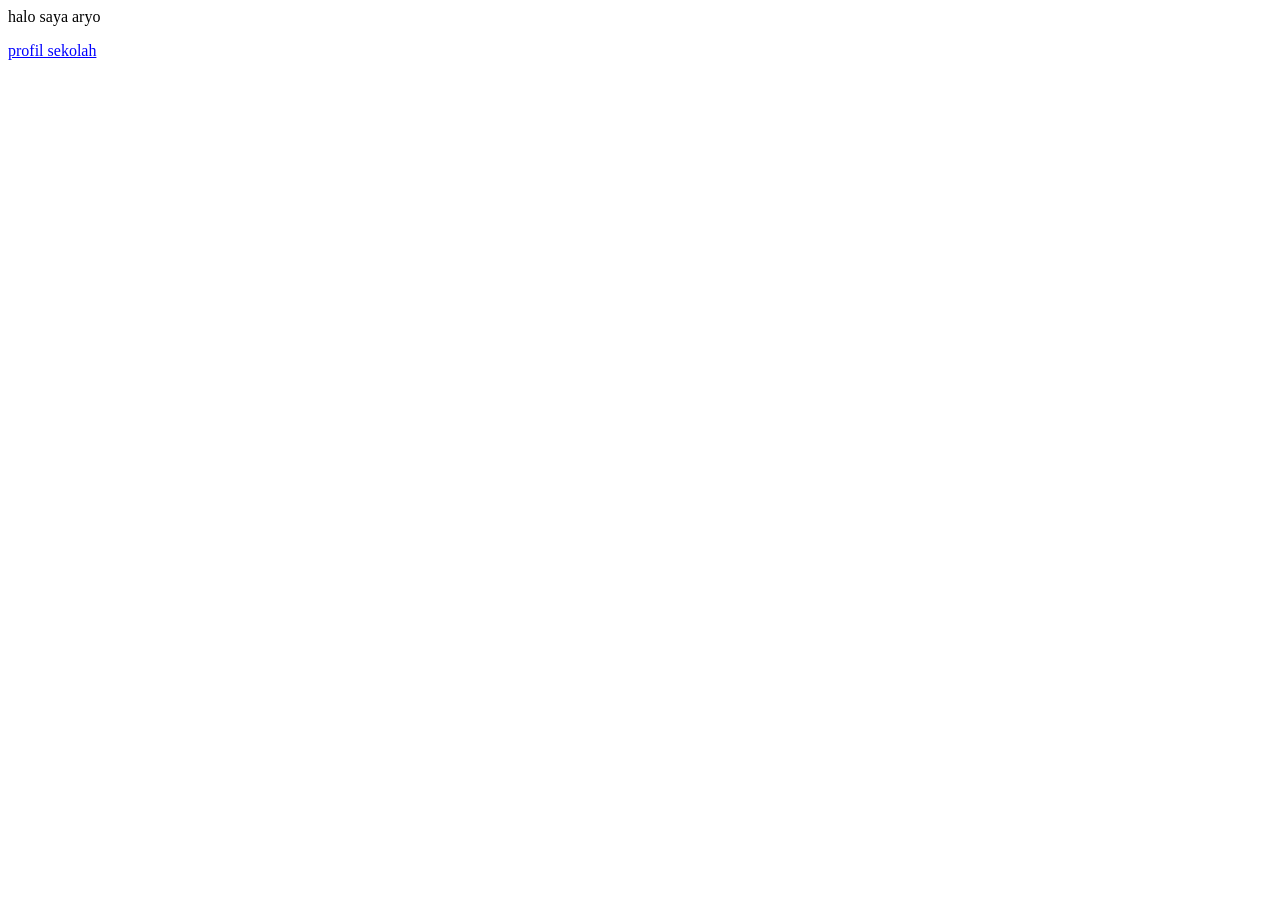
<file: index.html>
<html>
<head>
<meta charset="utf-8">
<meta name="viewport" content="width=device-width, initial-scale=1.0">
<title>Aryo</title>
</head>

<body>

<p>halo saya aryo</p>
<a href="profil_sekolah/" style="color:blue">profil sekolah</a>

</body>
</html>
</file>
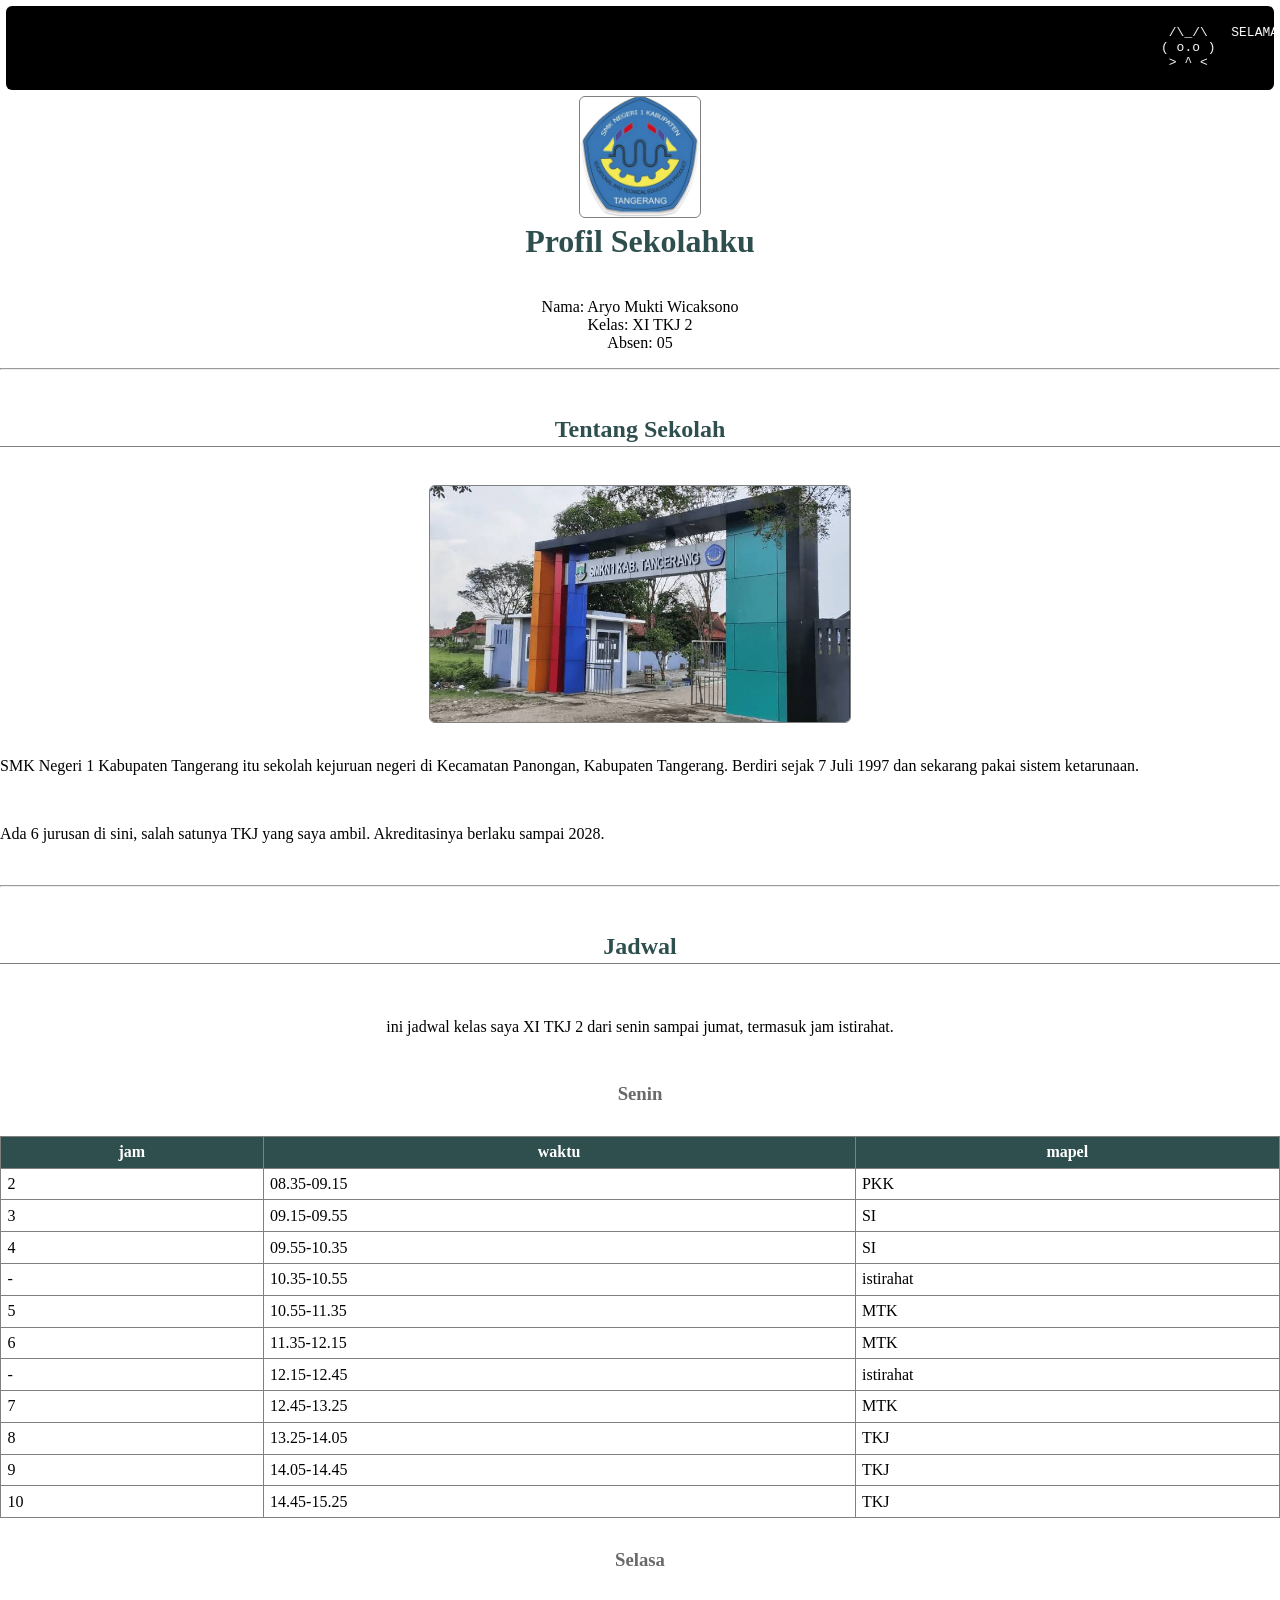
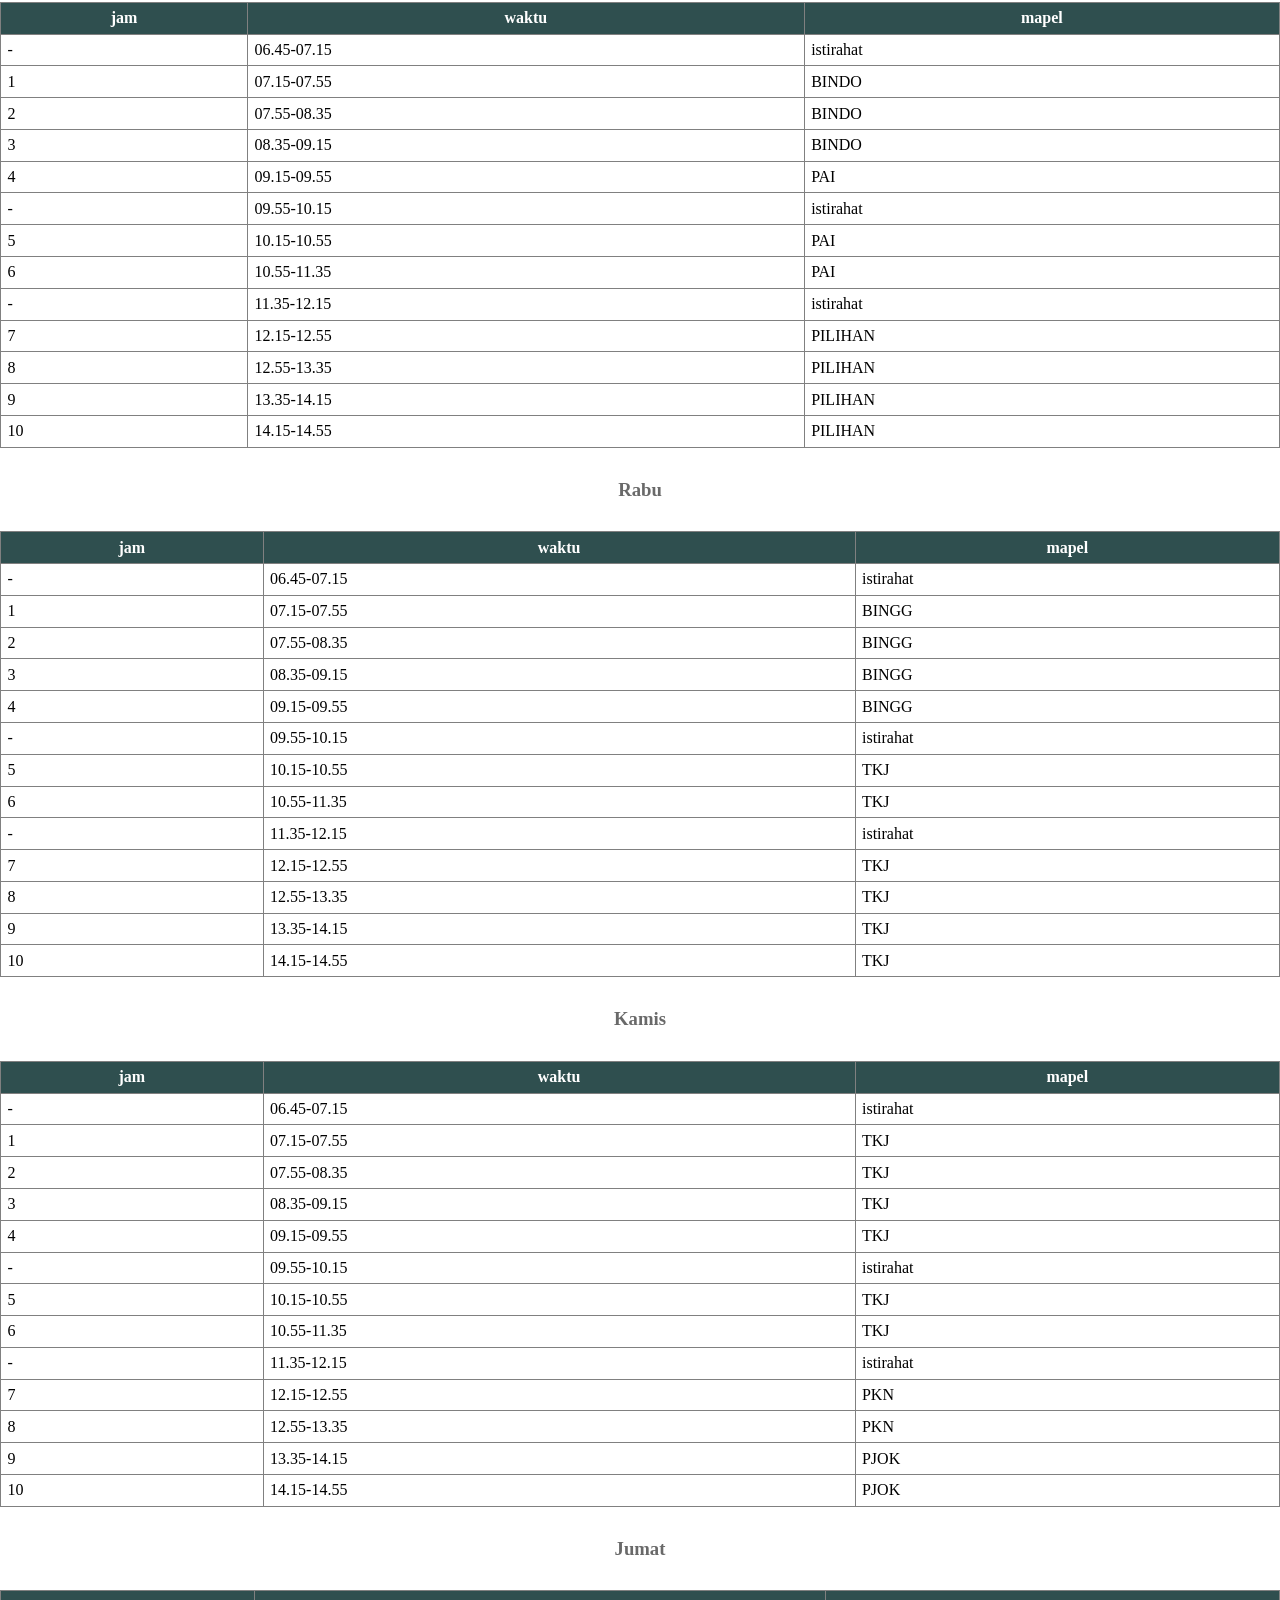
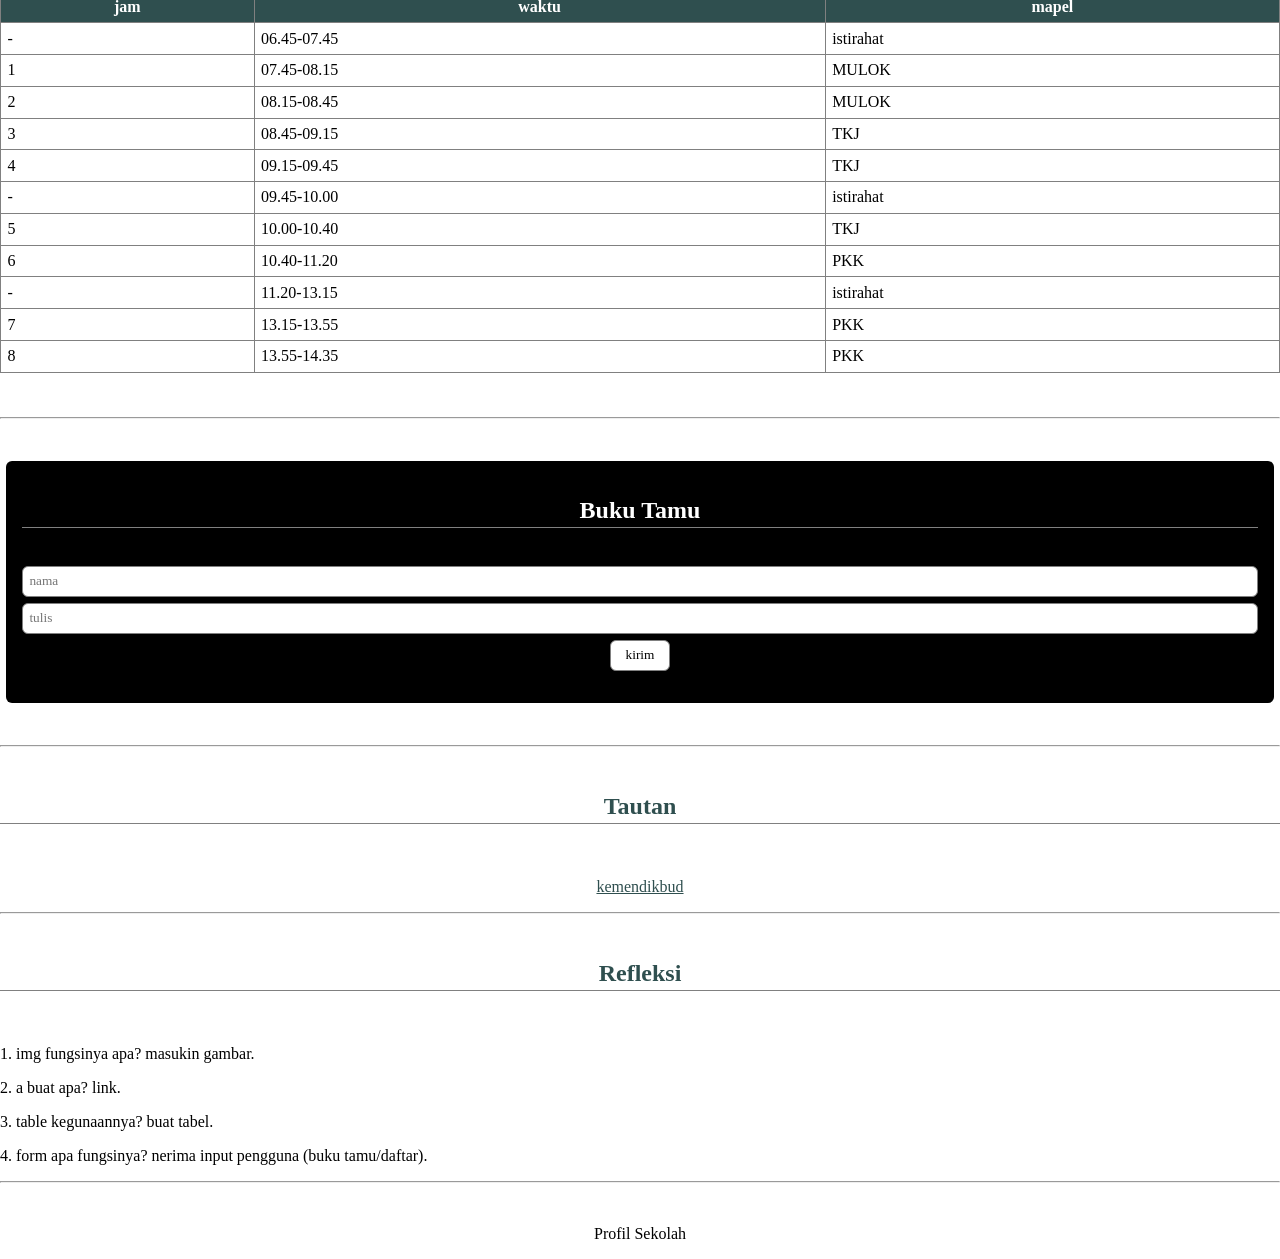
<file: profil_sekolah/index.html>
<html>
<head>
<meta charset="utf-8">
<meta name="viewport" content="width=device-width, initial-scale=1.0">
<title>Profil Sekolahku</title>
<link rel="stylesheet" href="style.css">
</head>

<body>

<marquee><pre>  /\_/\   SELAMAT DATANG
 ( o.o )
  > ^ <</pre></marquee>
<br>

<center>
<img src="logo.png" alt="logo" width="120">
<h1>Profil Sekolahku</h1>
<br>
<p>Nama: Aryo Mukti Wicaksono<br>
Kelas: XI TKJ 2<br>
Absen: 05</p>
</center>

<hr>
<br>

<center><h2>Tentang Sekolah</h2></center>
<br>

<center><img src="sekolah.jpg" alt="sekolah" width="420"></center>
<br>

<p>SMK Negeri 1 Kabupaten Tangerang itu sekolah kejuruan negeri di Kecamatan Panongan, Kabupaten Tangerang. Berdiri sejak 7 Juli 1997 dan sekarang pakai sistem ketarunaan.</p>
<br>
<p>Ada 6 jurusan di sini, salah satunya TKJ yang saya ambil. Akreditasinya berlaku sampai 2028.</p>
<br>

<hr>
<br>

<center><h2>Jadwal</h2></center>
<br>

<center><p>ini jadwal kelas saya XI TKJ 2 dari senin sampai jumat, termasuk jam istirahat.</p></center>
<br>

<center><h3>Senin</h3></center>
<br>

<table>
<tr><th>jam</th><th>waktu</th><th>mapel</th></tr>
<tr><td>2</td><td>08.35-09.15</td><td>PKK</td></tr>
<tr><td>3</td><td>09.15-09.55</td><td>SI</td></tr>
<tr><td>4</td><td>09.55-10.35</td><td>SI</td></tr>
<tr><td>-</td><td>10.35-10.55</td><td>istirahat</td></tr>
<tr><td>5</td><td>10.55-11.35</td><td>MTK</td></tr>
<tr><td>6</td><td>11.35-12.15</td><td>MTK</td></tr>
<tr><td>-</td><td>12.15-12.45</td><td>istirahat</td></tr>
<tr><td>7</td><td>12.45-13.25</td><td>MTK</td></tr>
<tr><td>8</td><td>13.25-14.05</td><td>TKJ</td></tr>
<tr><td>9</td><td>14.05-14.45</td><td>TKJ</td></tr>
<tr><td>10</td><td>14.45-15.25</td><td>TKJ</td></tr>
</table>

<br>

<center><h3>Selasa</h3></center>
<br>

<table>
<tr><th>jam</th><th>waktu</th><th>mapel</th></tr>
<tr><td>-</td><td>06.45-07.15</td><td>istirahat</td></tr>
<tr><td>1</td><td>07.15-07.55</td><td>BINDO</td></tr>
<tr><td>2</td><td>07.55-08.35</td><td>BINDO</td></tr>
<tr><td>3</td><td>08.35-09.15</td><td>BINDO</td></tr>
<tr><td>4</td><td>09.15-09.55</td><td>PAI</td></tr>
<tr><td>-</td><td>09.55-10.15</td><td>istirahat</td></tr>
<tr><td>5</td><td>10.15-10.55</td><td>PAI</td></tr>
<tr><td>6</td><td>10.55-11.35</td><td>PAI</td></tr>
<tr><td>-</td><td>11.35-12.15</td><td>istirahat</td></tr>
<tr><td>7</td><td>12.15-12.55</td><td>PILIHAN</td></tr>
<tr><td>8</td><td>12.55-13.35</td><td>PILIHAN</td></tr>
<tr><td>9</td><td>13.35-14.15</td><td>PILIHAN</td></tr>
<tr><td>10</td><td>14.15-14.55</td><td>PILIHAN</td></tr>
</table>

<br>

<center><h3>Rabu</h3></center>
<br>

<table>
<tr><th>jam</th><th>waktu</th><th>mapel</th></tr>
<tr><td>-</td><td>06.45-07.15</td><td>istirahat</td></tr>
<tr><td>1</td><td>07.15-07.55</td><td>BINGG</td></tr>
<tr><td>2</td><td>07.55-08.35</td><td>BINGG</td></tr>
<tr><td>3</td><td>08.35-09.15</td><td>BINGG</td></tr>
<tr><td>4</td><td>09.15-09.55</td><td>BINGG</td></tr>
<tr><td>-</td><td>09.55-10.15</td><td>istirahat</td></tr>
<tr><td>5</td><td>10.15-10.55</td><td>TKJ</td></tr>
<tr><td>6</td><td>10.55-11.35</td><td>TKJ</td></tr>
<tr><td>-</td><td>11.35-12.15</td><td>istirahat</td></tr>
<tr><td>7</td><td>12.15-12.55</td><td>TKJ</td></tr>
<tr><td>8</td><td>12.55-13.35</td><td>TKJ</td></tr>
<tr><td>9</td><td>13.35-14.15</td><td>TKJ</td></tr>
<tr><td>10</td><td>14.15-14.55</td><td>TKJ</td></tr>
</table>

<br>

<center><h3>Kamis</h3></center>
<br>

<table>
<tr><th>jam</th><th>waktu</th><th>mapel</th></tr>
<tr><td>-</td><td>06.45-07.15</td><td>istirahat</td></tr>
<tr><td>1</td><td>07.15-07.55</td><td>TKJ</td></tr>
<tr><td>2</td><td>07.55-08.35</td><td>TKJ</td></tr>
<tr><td>3</td><td>08.35-09.15</td><td>TKJ</td></tr>
<tr><td>4</td><td>09.15-09.55</td><td>TKJ</td></tr>
<tr><td>-</td><td>09.55-10.15</td><td>istirahat</td></tr>
<tr><td>5</td><td>10.15-10.55</td><td>TKJ</td></tr>
<tr><td>6</td><td>10.55-11.35</td><td>TKJ</td></tr>
<tr><td>-</td><td>11.35-12.15</td><td>istirahat</td></tr>
<tr><td>7</td><td>12.15-12.55</td><td>PKN</td></tr>
<tr><td>8</td><td>12.55-13.35</td><td>PKN</td></tr>
<tr><td>9</td><td>13.35-14.15</td><td>PJOK</td></tr>
<tr><td>10</td><td>14.15-14.55</td><td>PJOK</td></tr>
</table>

<br>

<center><h3>Jumat</h3></center>
<br>

<table>
<tr><th>jam</th><th>waktu</th><th>mapel</th></tr>
<tr><td>-</td><td>06.45-07.45</td><td>istirahat</td></tr>
<tr><td>1</td><td>07.45-08.15</td><td>MULOK</td></tr>
<tr><td>2</td><td>08.15-08.45</td><td>MULOK</td></tr>
<tr><td>3</td><td>08.45-09.15</td><td>TKJ</td></tr>
<tr><td>4</td><td>09.15-09.45</td><td>TKJ</td></tr>
<tr><td>-</td><td>09.45-10.00</td><td>istirahat</td></tr>
<tr><td>5</td><td>10.00-10.40</td><td>TKJ</td></tr>
<tr><td>6</td><td>10.40-11.20</td><td>PKK</td></tr>
<tr><td>-</td><td>11.20-13.15</td><td>istirahat</td></tr>
<tr><td>7</td><td>13.15-13.55</td><td>PKK</td></tr>
<tr><td>8</td><td>13.55-14.35</td><td>PKK</td></tr>
</table>

<br>
<br>

<hr>
<br>

<div class="tamu">

<center><h2>Buku Tamu</h2></center>
<br>

<center>

<form>
<input type="text" placeholder="nama" required>
<input type="text" placeholder="tulis" required>
<br>
<button type="submit">kirim</button>
</form>

</center>

</div>
<br>

<hr>
<br>

<center><h2>Tautan</h2></center>
<br>

<center><p><a href="https://www.kemdikbud.go.id">kemendikbud</a></p></center>

<hr>
<br>

<center><h2>Refleksi</h2></center>
<br>
<p>1. img fungsinya apa? masukin gambar.</p>
<p>2. a buat apa? link.</p>
<p>3. table kegunaannya? buat tabel.</p>
<p>4. form apa fungsinya? nerima input pengguna (buku tamu/daftar).</p>

<hr>
<br>

<center><p>Profil Sekolah</p></center>
</body>

</html>
</file>
<file: profil_sekolah/style.css>
body{font-family:Georgia,'Times New Roman',serif;background:white;color:black;margin:0;padding:0}
marquee{background:black;color:white;padding:.4rem;border-radius:6px;margin:6px}
header{border-bottom:2px solid gray;padding:1rem}
h1{font-size:2rem;margin:.3rem 0;color:darkslategray}
h2{border-bottom:1px solid gray;padding-bottom:.2rem;color:darkslategray}
h3{margin:.8rem 0 .3rem;color:dimgray}
img{border:1px solid gray;max-width:100%;border-radius:6px}
table{border-collapse:collapse;width:100%;margin-top:.5rem}
th,td{border:1px solid gray;padding:.4rem}
th{background:darkslategray;color:white}
button{background:whitesmoke;color:black;border:1px solid gray;padding:.4rem .9rem;font-family:inherit;cursor:pointer;border-radius:6px}
button:hover{background:darkslategray;color:white}
input{width:100%;padding:.4rem;border:1px solid gray;box-sizing:border-box;margin-bottom:.4rem;font-family:inherit;border-radius:6px}
section{padding:1rem;margin-bottom:1rem}
footer{border-top:1px solid gray;padding:1rem;font-size:.85rem}
a{color:darkslategray}
a:hover{background:darkslategray;color:white;border-radius:3px}
.tamu{background:black;color:white;padding:1rem;margin:1rem 6px;border-radius:6px}
.tamu h2{color:white}
.tamu input{background:white;color:black}
.tamu button{background:white;color:black}
.tamu button:hover{background:darkslategray;color:white}
</file>
